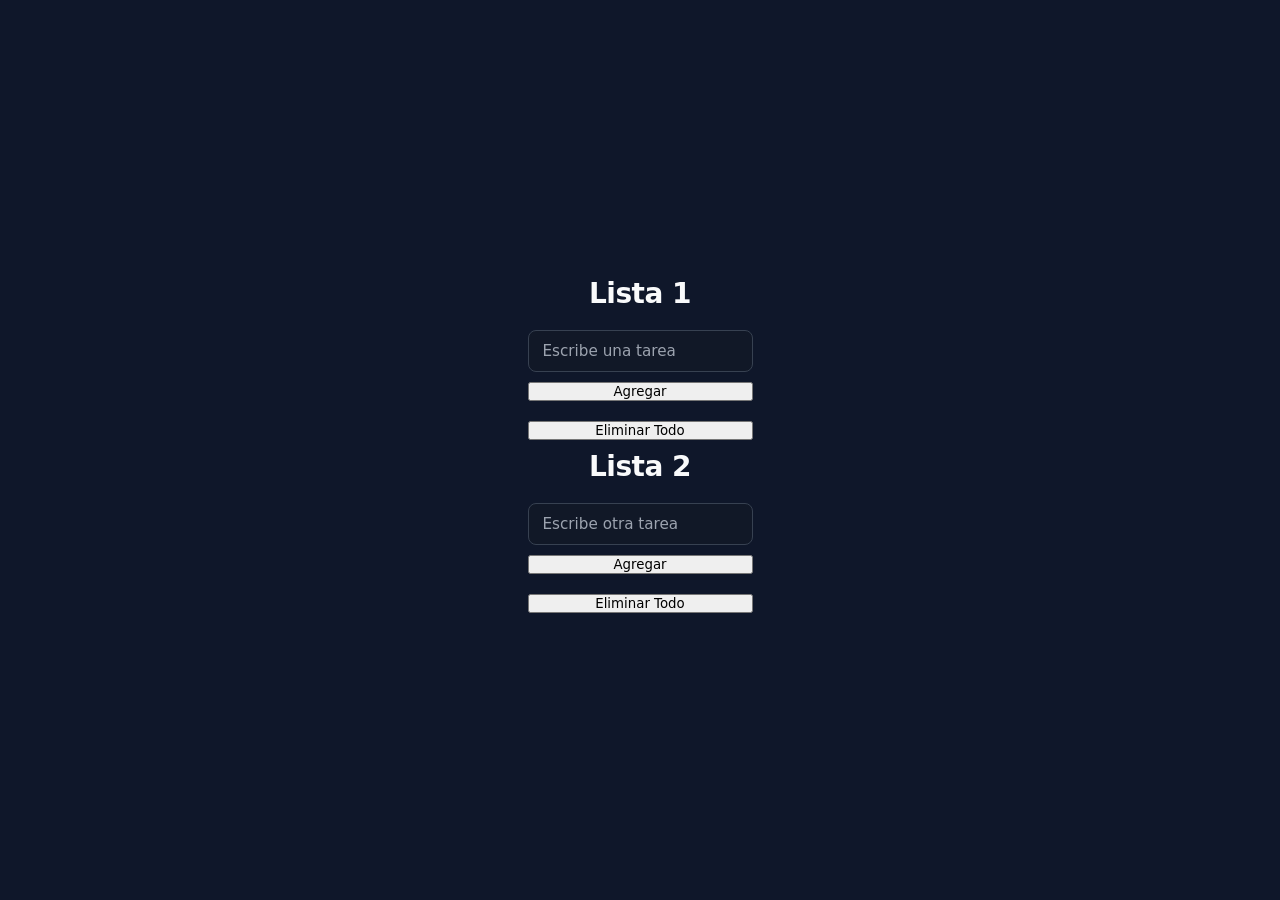
<file: listaTareas/index.html>
<!DOCTYPE html>
<html lang="es-PE">

<head>
    
    <meta charset="UTF-8">
    <meta name="viewport" content="width=device-width, initial-scale=1.0">
    <title>Lista de Tareas</title>
    <link rel="stylesheet" href="styles.css">
</head>
<body>
    <div class="con">
        <h2>Lista 1</h2>
        <input type="text" id="nuevaTarea" placeholder="Escribe una tarea">
        <button id="btnAgregar">Agregar</button>
        <button id="btnBorrar">Eliminar Todo</button>
        <ul id="lista"></ul>

        <h2>Lista 2</h2>
        <input type="text" id="segundaTarea" placeholder="Escribe otra tarea">
        <button id="btnAgregar2">Agregar</button>
        <button id="btnBorrar2">Eliminar Todo</button>
        <ol id="lista2"></ol>
    </div>

    <script src="app.js"></script>
</body>
</html>
</file>
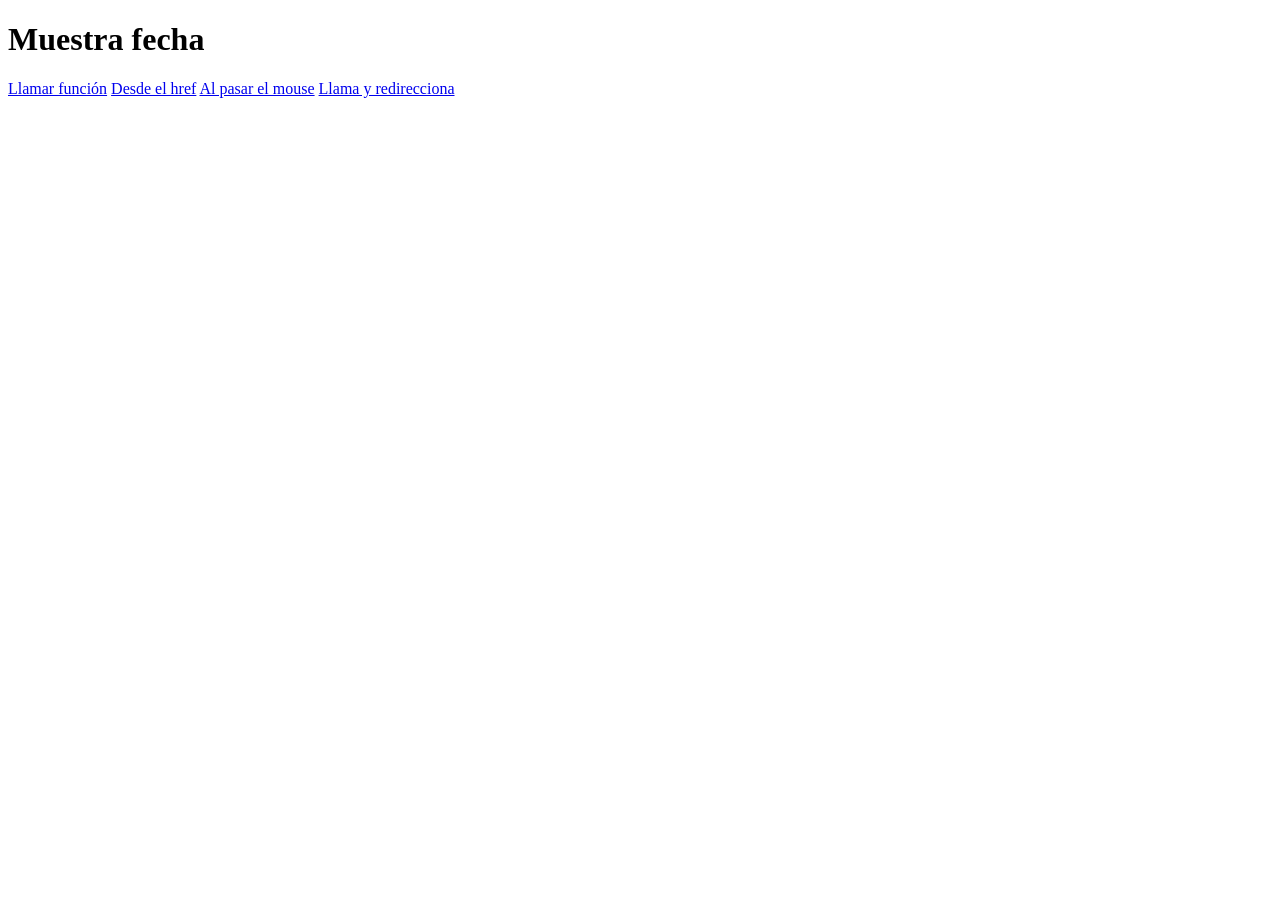
<file: listaTareas/dom-practicas/tema1/tema2/index.html>
<!doctype html>

<html>
<head>
<meta charset="utf-8">
<title>Ejercicio 1</title>
</head>

<body>
	<h1>Muestra fecha</h1>
	<a href="#" id="enlace">Llamar función</a>
	<a href="#" id="enlace2" >Desde el href</a>
	<a href="#" id="enlace3" >Al pasar el mouse</a>
	<a href="http://www.google.com" id="enlace4">Llama y redirecciona</a>
	<p id="aviso"></p>
</body>
<script src="script.js"></script>
</html>
</file>
<file: listaTareas/styles.css>
:root {
  --bg-primary: #0f172a;
  --bg-card: #1e293b;
  --bg-input: #111827;
  --border-color: #374151;
  --border-hover: #4b5563;
  --primary-color: #6366f1;
  --primary-hover: #4f46e5;
  --text-main: #f9fafb;
  --text-muted: #9ca3af;
  --radius: 8px;
}

* {
  margin: 0;
  padding: 0;
  box-sizing: border-box;
  font-family: 'Segoe UI', system-ui, -apple-system, sans-serif;
}

body {
  background-color: var(--bg-primary);
  color: var(--text-main);
  min-height: 100vh;
  display: flex;
  flex-direction: column;
  justify-content: center;
  align-items: center;
  padding: 20px;
}

h2 {
  color: var(--text-main);
  font-size: 1.75rem;
  font-weight: 600;
  margin-bottom: 1.25rem;
  text-align: center;
  letter-spacing: -0.5px;
}

input {
  background-color: var(--bg-input);
  border: 1px solid var(--border-color);
  border-radius: var(--radius);
  width: 100%;
  max-width: 380px; /* Evita que el input se encoja demasiado en pantallas chicas */
  height: 42px;     /* Altura óptima para interacción táctil y desktop */
  padding: 0 14px;
  color: var(--text-main);
  font-size: 0.95rem;
  outline: none;
  transition: all 0.2s ease-in-out;
}

input:hover {
  border-color: var(--border-hover);
}

input:focus {
  background-color: var(--bg-input); /* Mantiene el tono oscuro uniforme */
  border-color: var(--primary-color);
  box-shadow: 0 0 0 3px rgba(99, 102, 241, 0.25);
}

input::placeholder {
  color: var(--text-muted);
}
button{
    padding:  px;
    margin-top: 10px;
    margin-bottom: 10px;
}
.con{
    display: flex;
    flex-direction:column;
}
</file>
